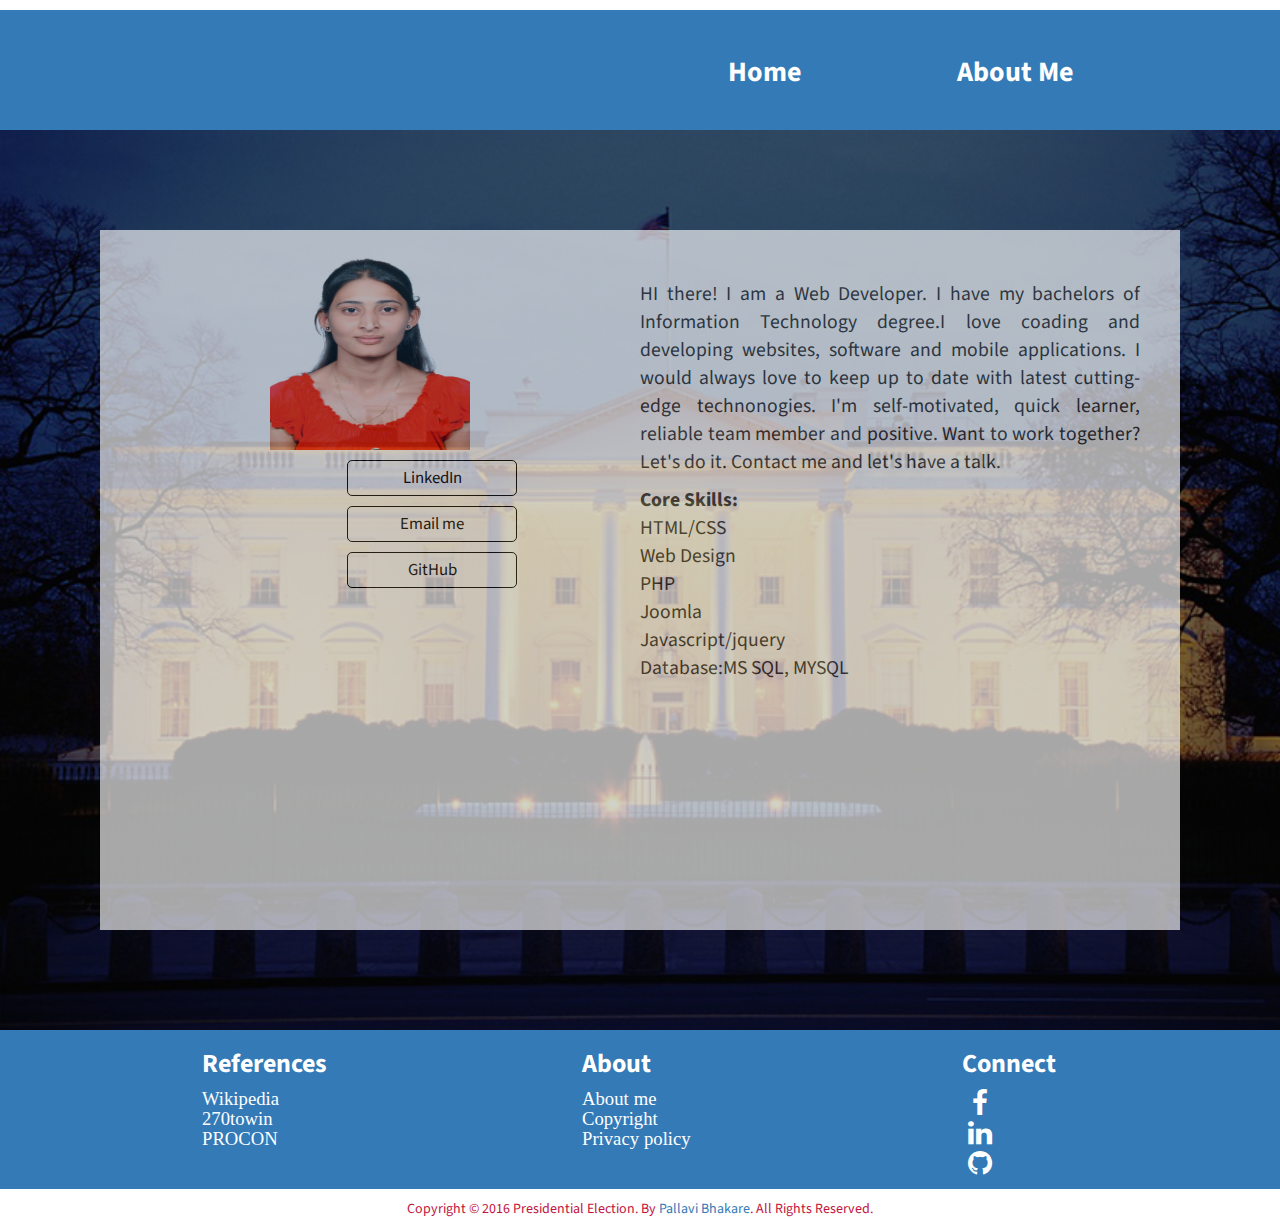
<file: about_me.html>
<!Doctype HTML>
<html>

<head>  
	<meta name="description" content="USA Presidential Election Candiates">
    <meta name="author" content="Pallavi Bhakare">

    <title>Pallavi Bhakare </title>
	<link rel="shortcut icon" href="../favicon.ico" />
    <!-- Bootstrap Core CSS -->
    <link href="../css/bootstrap.min.css" rel="stylesheet">

    <!-- Custom CSS -->
    <link href="../css/style.css" rel="stylesheet">

    <!-- Custom Fonts -->
    <link href="font-awesome/css/font-awesome.min.css" rel="stylesheet" type="text/css">
    <link href="http://fonts.googleapis.com/css?family=Source+Sans+Pro:300,400,700,300italic,400italic,700italic" rel="stylesheet" type="text/css">
	<!-- jQuery -->
    <script src="js/jquery.js"></script>

    <!-- Bootstrap Core JavaScript -->
    <script src="js/bootstrap.min.js"></script>
</head>

<body>
	<section id="page">
		<header class="site_header">
			<h1 class="site_title">
						<!-- <a href="/index.html"><img src="/img/icon.png" ></a> -->
			</h1>
			<ul id="nav_menu">    
				<li><a href="/index.html">Home</a>
				
				</li>
				
				<li><a href="about_me.html">About Me</a></li>
			</ul>     
		</header>
		<section class="mid_info">
			<div class="vp-nominee">
				<div id="page_content">
					<section class="detail_info">
						<section class="photo">
						  <img class="vp_nomiee_img" src="../img/pb.jpg"/>
						</section>

						<section class="intro">
						  
						  <section class="contact">							  
								<ul id="social_link">																			
									<li>
										<a target="_blank" class="sl_btn" href="https://www.linkedin.com/in/pallavi-bhakare-b7b9ba59">LinkedIn</a>
									</li>
									<li>
										<a href="mailto:pallavibhakare19@gmail.com" class="sl_btn">Email me</a>
									</li>
									<li>
										<a target="_blank" class="sl_btn" href="https://www.facebook.com/pallavibhakare">GitHub </a>
									</li>																		
								</ul>
						</section>
						</section>
					</section>
					<section class="work_info">
						<p class="vp_history">
								<p>
								HI there! I am a Web Developer. I have my bachelors of Information Technology degree.I love coading and developing websites, software and mobile applications. I would always love to keep up to date with latest cutting-edge technonogies.
I'm self-motivated, quick learner, reliable team member and positive.
Want to work together? Let's do it. Contact me and let's have a talk.
								</p>
								<strong>Core Skills:</strong><br>
								<span class="tab">HTML/CSS	</span><br>	
								<span class="tab">Web Design	</span>	<br>
								<span class="tab">PHP	</span>	<br>
								<span class="tab">Joomla	</span>	<br>
								<span class="tab">Javascript/jquery	</span>	<br>
								<span class="tab">Database:MS SQL, MYSQL	</span>									
							</p> 
						
					</section>
					
					
					
				</div>
			</div>
		</section>	
		<footer>
			<aside class="bg-primary">
			<div class="container ">
				<div class="row">
					<div class="col-lg-10 col-lg-offset-1 text-center ">
						
						<ul class=" col-md-4 list-block">
							<li><h3 class="footer_head"><strong>References</strong></h3></li>
							<li>
								<a href="https://www.wikipedia.org/"><i class="fa fa-lg">Wikipedia</i></a>
							</li>
							<li>
								<a href="http://www.270towin.com/"><i class="fa fa-lg">270towin</i></a>
							</li>
							<li>
								<a href="http://www.procon.org/"><i class="fa fa-lg">PROCON</i></a>
							</li>
						</ul>
						<ul class=" col-md-4 list-block">
							<li><h3 class="footer_head"><strong>About</strong></h3></li>
							<li>
								<a href="about_me.html"><i class="fa fa-lg">About me</i></a>
							</li>
							<li>
								<a href="#"><i class="fa fa-lg">Copyright</i></a>
							</li>
							<li>
								<a href="#"><i class="fa fa-lg">Privacy policy</i></a>
							</li>
						</ul>						
						<ul class=" col-md-4 list-block">
							<li><h3 class="footer_head"><strong>Connect</strong></h3></li>
							<li>
								<a href="http://www.facebook.com/sharer.php?u=https://github.com/pallavibhakare/websketch"><i class="fa fa-facebook fa-fw fa-2x"></i></a>
							</li>
							<li>
								<a href="https://www.linkedin.com/in/pallavibhakare"><i class="fa fa-fw fa-linkedin fa-2x"></i></a>
							</li>
							<li>
								<a href="https://github.com/pallavibhakare/websketch"><i class="fa fa-github fa-fw fa-2x"></i></a>
							</li>
						</ul>
						
					</div>				
					
				</div>						
			</div>	
			</aside>		
			<p class="text-muted">Copyright &copy; 2016 Presidential Election. By <a href="#">Pallavi Bhakare</a>. All Rights Reserved.</p>		
			<a id="to-top" href="#top" class="btn btn-dark btn-lg"><i class="fa fa-chevron-up fa-fw fa-1x"></i></a>
		</footer>
	</section>
</body>

</html>
</file>
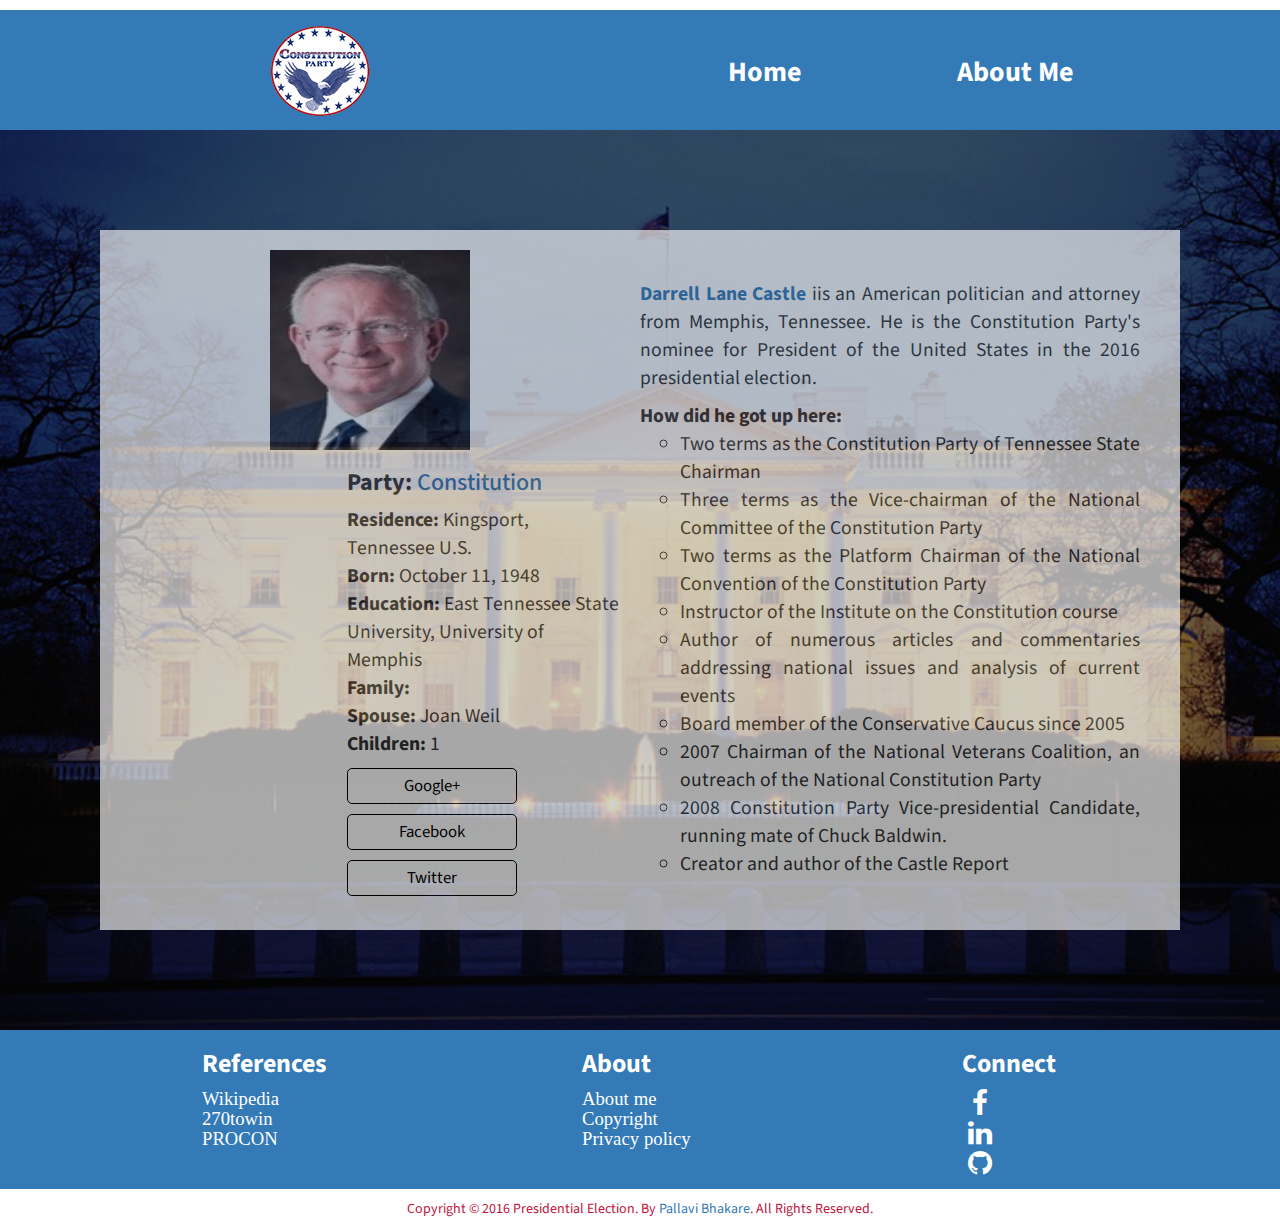
<file: darrell_castle.html>
<!DOCTYPE html>
<html>
<head>
	<meta name="description" content="USA Presidential Election Candiates">
    <meta name="author" content="Pallavi Bhakare">

    <title>Darrell Castle< </title>
	<link rel="shortcut icon" href="../favicon.ico" />
    <!-- Bootstrap Core CSS -->
    <link href="../css/bootstrap.min.css" rel="stylesheet">

    <!-- Custom CSS -->
    <link href="../css/style.css" rel="stylesheet">

    <!-- Custom Fonts -->
    <link href="font-awesome/css/font-awesome.min.css" rel="stylesheet" type="text/css">
    <link href="http://fonts.googleapis.com/css?family=Source+Sans+Pro:300,400,700,300italic,400italic,700italic" rel="stylesheet" type="text/css">
	<!-- jQuery -->
    <script src="js/jquery.js"></script>

    <!-- Bootstrap Core JavaScript -->
    <script src="js/bootstrap.min.js"></script>
</head>
<body>
	<section id="page">
		<header class="site_header">
			<h1 class="site_title">
						<a href="http://www.constitutionparty.com/"><img src="/img/c_party.png" ></a>
			</h1>
			<ul id="nav_menu">    
				<li><a href="/index.html">Home</a>
				
				</li>
				
				<li><a href="about_me.html">About Me</a></li>
			</ul>     
		</header>
		<section class="mid_info">
			<div class="vp-nominee">
				<div id="page_content">
					<section class="detail_info">
						<section class="photo">
						  <img class="vp_nomiee_img" src="../img/party_nominee/DCastle.jpg"/>
						</section>

						<section class="intro">
						  <div class="intro_div">
							<h3>
								<strong>Party:</strong><a href="https://en.wikipedia.org/wiki/Constitution_Party_(United_States)"> Constitution</a>							
							</h3>
							<div class="quick_fact">	
									<strong>Residence:</strong><span> Kingsport, Tennessee U.S.</span><br>	
									<strong>Born:</strong><span>  October 11, 1948</span>		<br>	
									<strong>Education:</strong><span> East Tennessee State University, University of Memphis </span>		<br>	
									<strong>Family:</strong><br>	
									<strong>Spouse:</strong><span> Joan Weil</span>		<br>	
									<strong>Children:</strong><span> 1</span>											
							</div>																									
						  </div>
						  <section class="contact">							  
								<ul id="social_link">
									<li><a href="https://plus.google.com/115827330440572371907" class="sl_btn">Google+</a></li>									
									<li><a href="https://www.facebook.com/DarrellCastle2016/" class="sl_btn">Facebook</a></li>
									<li><a href="https://twitter.com/DarrellCastle" class="sl_btn">Twitter</a>	</li>
								</ul>
						</section>
						</section>
					</section>
					<section class="work_info">
						<p class="vp_history">
								<p>
								<a href="https://en.wikipedia.org/wiki/Darrell_Castle"><strong>Darrell Lane Castle</strong></a> iis an American politician and attorney from Memphis, Tennessee. He is the Constitution Party's nominee for President of the United States in the 2016 presidential election.
								</p>
								<strong>How did he got up here:</strong><br>
									<ul class="dc_work" style="list-style:circle;">
										<li>Two terms as the Constitution Party of Tennessee State Chairman</li>
										<li>Three terms as the Vice-chairman of the National Committee of the Constitution Party</li> 
										<li>Two terms as the Platform Chairman of the National Convention of the Constitution Party</li> 
										<li>Instructor of the Institute on the Constitution course	</li>
										<li>Author of numerous articles and commentaries addressing national issues and analysis of current events</li>
										<li>Board member of the Conservative Caucus since 2005</li>
										<li>2007 Chairman of the National Veterans Coalition, an outreach of the National Constitution Party</li>
										<li>2008 Constitution Party Vice-presidential Candidate, running mate of Chuck Baldwin.</li>
										<li>Creator and author of the Castle Report</li>
									</ul>
							
																
							</p> 
						
					</section>
					
					
					
				</div>
			</div>
		</section>	
		<footer>
			<aside class="bg-primary">
			<div class="container ">
				<div class="row">
					<div class="col-lg-10 col-lg-offset-1 text-center ">
						
						<ul class=" col-md-4 list-block">
							<li><h3 class="footer_head"><strong>References</strong></h3></li>
							<li>
								<a href="https://www.wikipedia.org/"><i class="fa fa-lg">Wikipedia</i></a>
							</li>
							<li>
								<a href="http://www.270towin.com/"><i class="fa fa-lg">270towin</i></a>
							</li>
							<li>
								<a href="http://www.procon.org/"><i class="fa fa-lg">PROCON</i></a>
							</li>
						</ul>
						<ul class=" col-md-4 list-block">
							<li><h3 class="footer_head"><strong>About</strong></h3></li>
							<li>
								<a href="about_me.html"><i class="fa fa-lg">About me</i></a>
							</li>
							<li>
								<a href="#"><i class="fa fa-lg">Copyright</i></a>
							</li>
							<li>
								<a href="#"><i class="fa fa-lg">Privacy policy</i></a>
							</li>
						</ul>						
						<ul class=" col-md-4 list-block">
							<li><h3 class="footer_head"><strong>Connect</strong></h3></li>
							<li>
								<a href="http://www.facebook.com/sharer.php?u=https://github.com/pallavibhakare/websketch"><i class="fa fa-facebook fa-fw fa-2x"></i></a>
							</li>
							<li>
								<a href="https://www.linkedin.com/in/pallavibhakare"><i class="fa fa-fw fa-linkedin fa-2x"></i></a>
							</li>
							<li>
								<a href="https://github.com/pallavibhakare/websketch"><i class="fa fa-github fa-fw fa-2x"></i></a>
							</li>
						</ul>
						
					</div>				
					
				</div>						
			</div>	
			</aside>		
			<p class="text-muted">Copyright &copy; 2016 Presidential Election. By <a href="#">Pallavi Bhakare</a>. All Rights Reserved.</p>		
			<a id="to-top" href="#top" class="btn btn-dark btn-lg"><i class="fa fa-chevron-up fa-fw fa-1x"></i></a>
		</footer>
	</section>
</body>
</html>
</file>
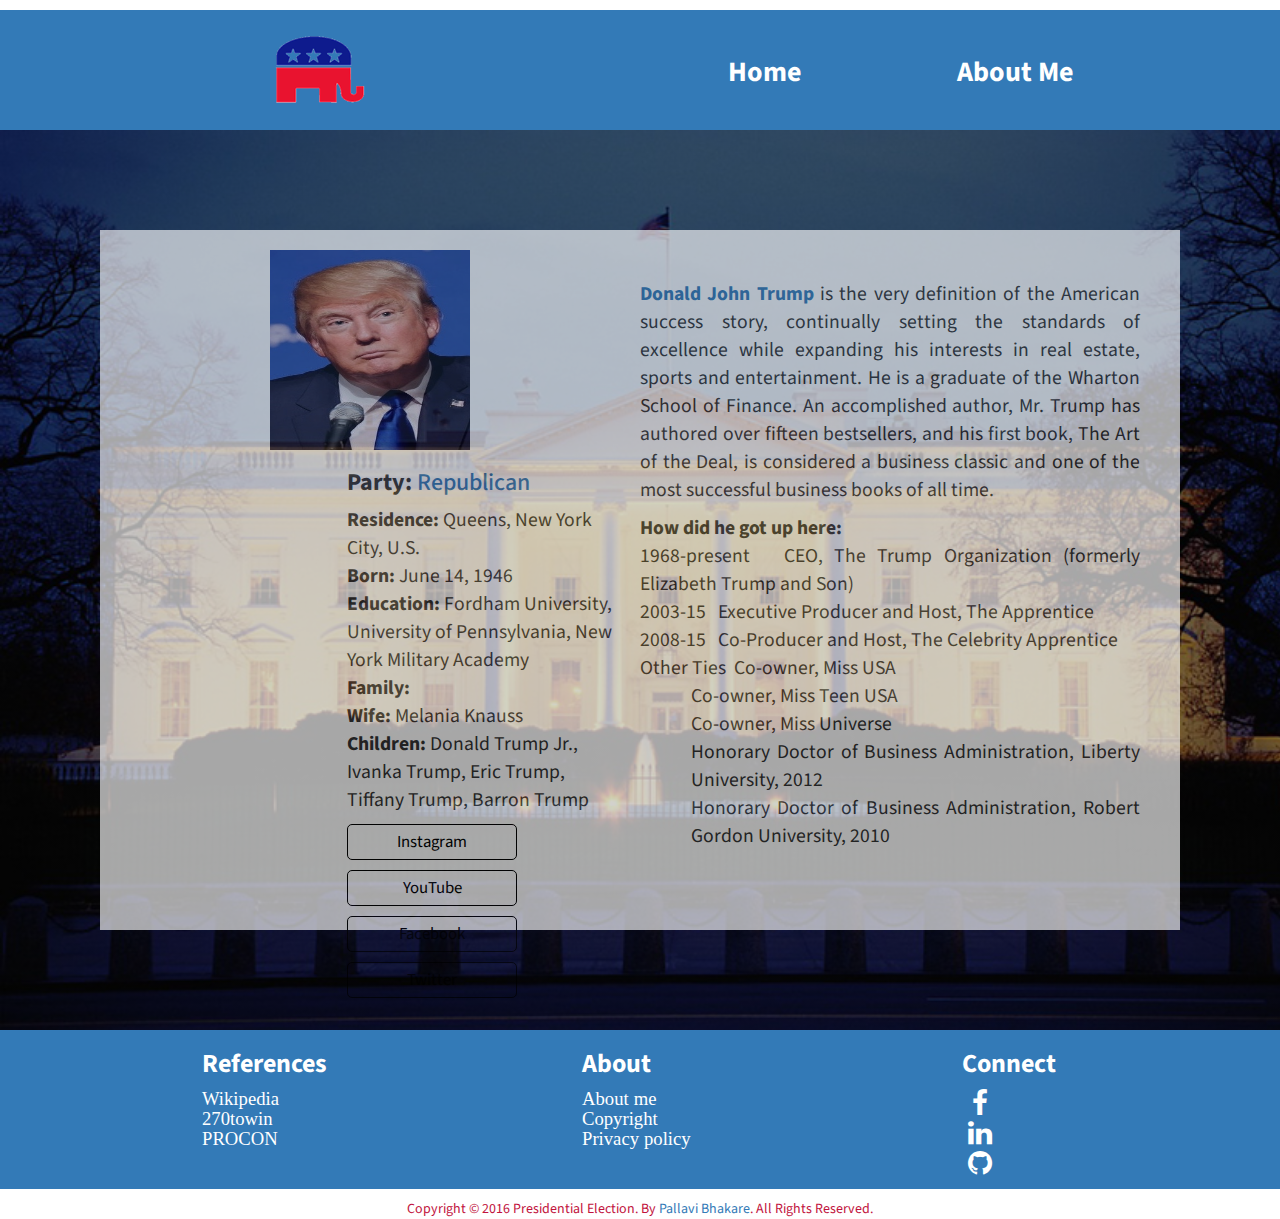
<file: donald_trump.html>
<!DOCTYPE html>
<html>
<head>
	<meta name="description" content="USA Presidential Election Candiates">
    <meta name="author" content="Pallavi Bhakare">

    <title>Donald Trump</title>
	<link rel="shortcut icon" href="../favicon.ico" />
    <!-- Bootstrap Core CSS -->
    <link href="../css/bootstrap.min.css" rel="stylesheet">

    <!-- Custom CSS -->
    <link href="../css/style.css" rel="stylesheet">

    <!-- Custom Fonts -->
    <link href="font-awesome/css/font-awesome.min.css" rel="stylesheet" type="text/css">
    <link href="http://fonts.googleapis.com/css?family=Source+Sans+Pro:300,400,700,300italic,400italic,700italic" rel="stylesheet" type="text/css">
	<!-- jQuery -->
    <script src="js/jquery.js"></script>

    <!-- Bootstrap Core JavaScript -->
    <script src="js/bootstrap.min.js"></script>
</head>
<body>
	<section id="page">
		<header class="site_header">
			<h1 class="site_title">
						<a href="https://www.gop.com/"><img src="/img/r_party.png" ></a>
			</h1>
			<ul id="nav_menu">    
				<li><a href="/index.html">Home</a>
				
				</li>
				
				<li><a href="about_me.html">About Me</a></li>
			</ul>     
		</header>
		<section class="mid_info">
			<div class="vp-nominee">
				<div id="page_content">
					<section class="detail_info">
						<section class="photo">
						  <img class="vp_nomiee_img" src="../img/party_nominee/Donald_Trump.jpg"/>
						</section>

						<section class="intro">
						  <div class="intro_div">
							<h3>
								<strong>Party:</strong><a href="https://en.wikipedia.org/wiki/Republican_Party_(United_States)"> Republican</a>								
							</h3>
							<div class="quick_fact">	
									<strong>Residence:</strong><span> Queens, New York City, U.S.</span><br>	
									<strong>Born:</strong><span>  June 14, 1946</span>		<br>	
									<strong>Education:</strong><span> Fordham University, University of Pennsylvania, New York Military Academy </span>		<br>	
									<strong>Family:</strong><br>	
									<strong>Wife:</strong><span> Melania Knauss</span>		<br>	
									<strong>Children:</strong><span> Donald Trump Jr., Ivanka Trump, Eric Trump, Tiffany Trump, Barron Trump</span>											
							</div>																									
						  </div>
						  <section class="contact">							  
								<ul id="social_link">
									<li><a href="https://www.instagram.com/realdonaldtrump/" class="sl_btn">Instagram</a></li>									
									<li><a href="https://www.youtube.com/donaldtrump" class="sl_btn">YouTube</a></li>
									<li><a href="https://www.facebook.com/DonaldTrump" class="sl_btn">Facebook</a></li>
									<li><a href="https://twitter.com/realdonaldtrump" class="sl_btn">Twitter</a>	</li>
								</ul>
						</section>
						</section>
					</section>
					<section class="work_info">
						<p class="vp_history">
								<p>
								<a href="https://en.wikipedia.org/wiki/Donald_Trump"><strong>Donald John Trump</strong></a> is the very definition of the American success story, continually setting the standards of excellence while expanding his interests in real estate, sports and entertainment. He is a graduate of the Wharton School of Finance. An accomplished author, Mr. Trump has authored over fifteen bestsellers, and his first book, The Art of the Deal, is considered a business classic and one of the most successful business books of all time.
								</p>
								<strong>How did he got up here:</strong><br>																													
								<span class="tab">1968-present	&nbsp;</span>	CEO, The Trump Organization (formerly Elizabeth Trump and Son)<br>
								<span class="tab">2003-15	&nbsp;</span>	Executive Producer and Host, The Apprentice<br>
								<span class="tab">2008-15 &nbsp;	</span>	Co-Producer and Host, The Celebrity Apprentice<br>								
								<span class="tab other">Other Ties &nbsp;</span>	<ul class="other_work">	
																	<li>Co-owner, Miss USA</li>
																	<li>Co-owner, Miss Teen USA</li> 
																	<li>Co-owner, Miss Universe</li> 
																	<li>Honorary Doctor of Business Administration, Liberty University, 2012	</li>
																	<li>Honorary Doctor of Business Administration, Robert Gordon University, 2010</li>
																</ul>
								<br>
																
							</p> 
						
					</section>
					
					
					
				</div>
			</div>
		</section>	
		<footer>
			<aside class="bg-primary">
			<div class="container ">
				<div class="row">
					<div class="col-lg-10 col-lg-offset-1 text-center ">
						
						<ul class=" col-md-4 list-block">
							<li><h3 class="footer_head"><strong>References</strong></h3></li>
							<li>
								<a href="https://www.wikipedia.org/"><i class="fa fa-lg">Wikipedia</i></a>
							</li>
							<li>
								<a href="http://www.270towin.com/"><i class="fa fa-lg">270towin</i></a>
							</li>
							<li>
								<a href="http://www.procon.org/"><i class="fa fa-lg">PROCON</i></a>
							</li>
						</ul>
						<ul class=" col-md-4 list-block">
							<li><h3 class="footer_head"><strong>About</strong></h3></li>
							<li>
								<a href="about_me.html"><i class="fa fa-lg">About me</i></a>
							</li>
							<li>
								<a href="#"><i class="fa fa-lg">Copyright</i></a>
							</li>
							<li>
								<a href="#"><i class="fa fa-lg">Privacy policy</i></a>
							</li>
						</ul>						
						<ul class=" col-md-4 list-block">
							<li><h3 class="footer_head"><strong>Connect</strong></h3></li>
							<li>
								<a href="http://www.facebook.com/sharer.php?u=https://github.com/pallavibhakare/websketch"><i class="fa fa-facebook fa-fw fa-2x"></i></a>
							</li>
							<li>
								<a href="https://www.linkedin.com/in/pallavibhakare"><i class="fa fa-fw fa-linkedin fa-2x"></i></a>
							</li>
							<li>
								<a href="https://github.com/pallavibhakare/websketch"><i class="fa fa-github fa-fw fa-2x"></i></a>
							</li>
						</ul>
						
					</div>				
					
				</div>						
			</div>	
			</aside>		
			<p class="text-muted">Copyright &copy; 2016 Presidential Election. By <a href="#">Pallavi Bhakare</a>. All Rights Reserved.</p>		
			<a id="to-top" href="#top" class="btn btn-dark btn-lg"><i class="fa fa-chevron-up fa-fw fa-1x"></i></a>
		</footer>
	</section>
</body>
</html>
</file>
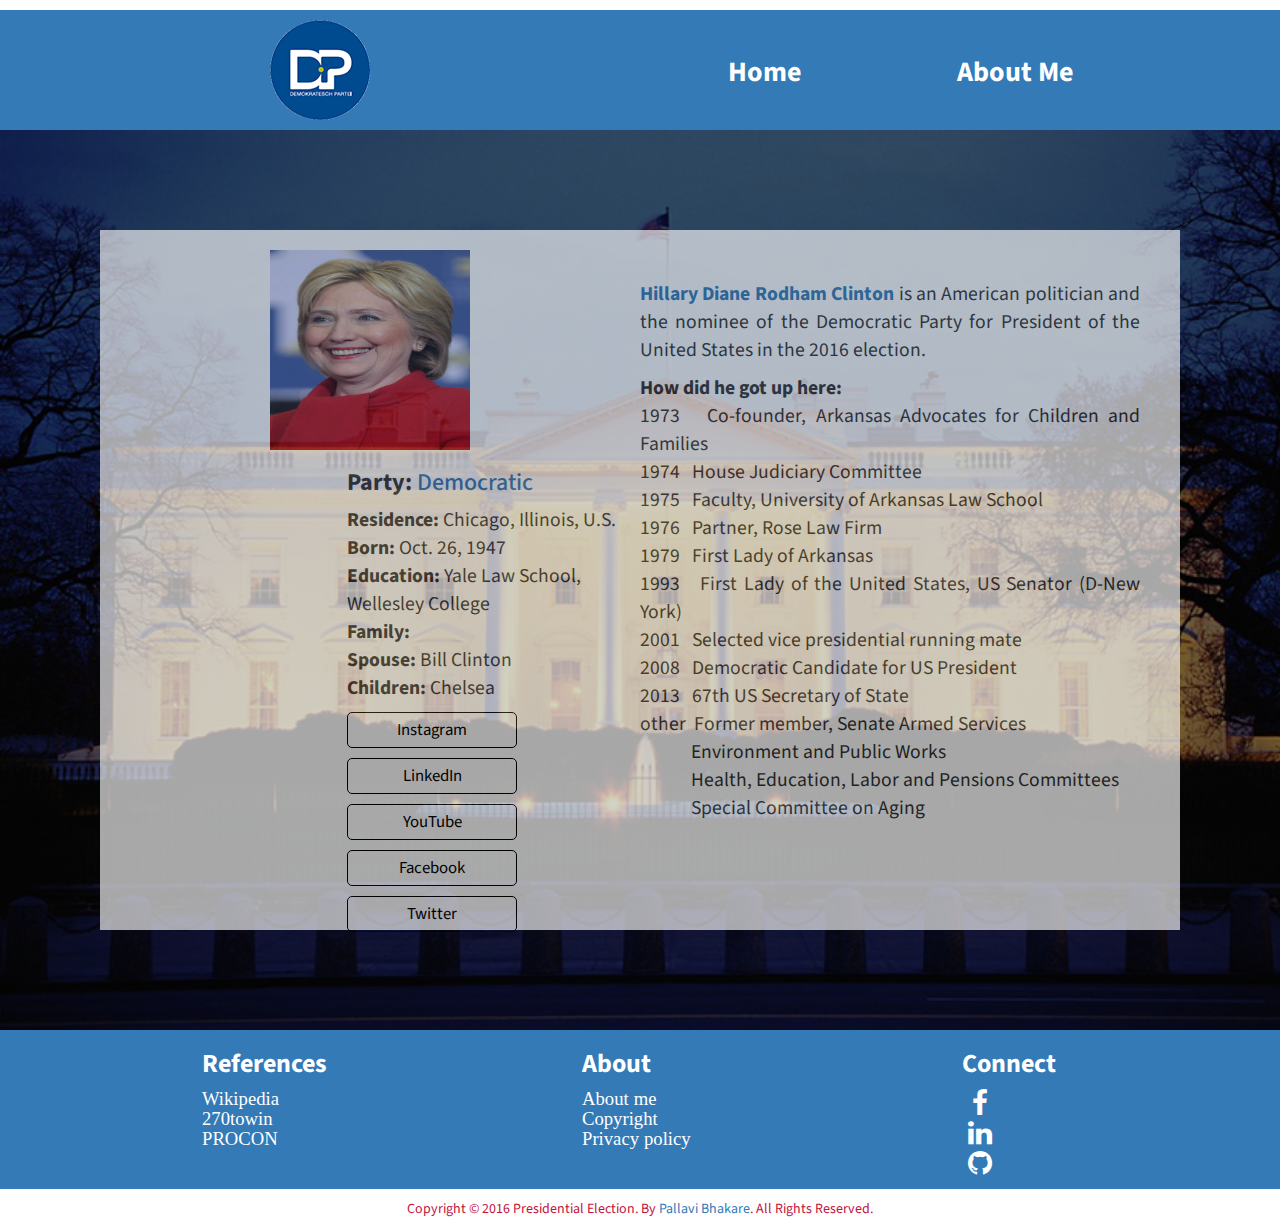
<file: hillary_clinton.html>
<!DOCTYPE html>
<html>
<head>
	<meta name="description" content="USA Presidential Election Candiates">
    <meta name="author" content="Pallavi Bhakare">

    <title>Hillary Clinton </title>
	<link rel="shortcut icon" href="../favicon.ico" />
    <!-- Bootstrap Core CSS -->
    <link href="../css/bootstrap.min.css" rel="stylesheet">

    <!-- Custom CSS -->
    <link href="../css/style.css" rel="stylesheet">

    <!-- Custom Fonts -->
    <link href="font-awesome/css/font-awesome.min.css" rel="stylesheet" type="text/css">
    <link href="http://fonts.googleapis.com/css?family=Source+Sans+Pro:300,400,700,300italic,400italic,700italic" rel="stylesheet" type="text/css">
	<!-- jQuery -->
    <script src="js/jquery.js"></script>

    <!-- Bootstrap Core JavaScript -->
    <script src="js/bootstrap.min.js"></script>
</head>
<body>
	<section id="page">
		<header class="site_header">
			<h1 class="site_title">
						<a href="https://www.democrats.org/"><img src="/img/d_party.png" ></a>
			</h1>
			<ul id="nav_menu">    
				<li><a href="/index.html">Home</a>
				
				</li>
				
				<li><a href="about_me.html">About Me</a></li>
			</ul>     
		</header>
		<section class="mid_info">
			<div class="vp-nominee">
				<div id="page_content">
					<section class="detail_info">
						<section class="photo">
						  <img class="vp_nomiee_img" src="../img/party_nominee/Hillary_Clinton.jpg"/>
						</section>

						<section class="intro">
						  <div class="intro_div">
							<h3>
								<strong>Party:</strong><a href="https://en.wikipedia.org/wiki/Democratic_Party_(United_States)"> Democratic</a>								
							</h3>
							<div class="quick_fact">	
									<strong>Residence:</strong><span> Chicago, Illinois, U.S.</span><br>	
									<strong>Born:</strong><span>  Oct. 26, 1947</span>		<br>	
									<strong>Education:</strong><span> Yale Law School, Wellesley College </span>		<br>	
									<strong>Family:</strong><br>	
									<strong>Spouse:</strong><span> Bill Clinton</span>		<br>	
									<strong>Children:</strong><span> Chelsea</span>											
							</div>																									
						  </div>
						  <section class="contact">							  
								<ul id="social_link">
									<li><a href="https://instagram.com/hillaryclinton" class="sl_btn">Instagram</a></li>
									<li><a href="https://www.linkedin.com/in/hillaryclinton">LinkedIn</a></li>
									<li><a href="https://youtube.com/hillaryclinton" class="sl_btn">YouTube</a></li>
									<li><a href="https://www.facebook.com/hillaryclinton" class="sl_btn">Facebook</a></li>
									<li><a href="https://twitter.com/HillaryClinton" class="sl_btn">Twitter</a>	</li>
								</ul>
						</section>
						</section>
					</section>
					<section class="work_info">
						<p class="vp_history">
								<p>
								<a href="https://en.wikipedia.org/wiki/Hillary_Clinton"><strong>Hillary Diane Rodham Clinton</strong></a> is an American politician and the nominee of the Democratic Party for President of the United States in the 2016 election.
								</p>
								<strong>How did he got up here:</strong><br>																																			
								<span class="tab">1973	 &nbsp;	</span>	Co-founder, Arkansas Advocates for Children and Families<br>
								<span class="tab">1974	&nbsp;	</span>	House Judiciary Committee<br>
								<span class="tab">1975 &nbsp;</span>	Faculty, University of Arkansas Law School<br>
								<span class="tab">1976 	&nbsp;</span>	Partner, Rose Law Firm<br>
								<span class="tab">1979	&nbsp;</span>	First Lady of Arkansas<br>
								<span class="tab">1993	&nbsp;</span>	First Lady of the United States, US Senator (D-New York)<br>
								<span class="tab">2001	&nbsp;</span>	Selected vice presidential running mate<br>
								<span class="tab">2008	&nbsp;</span>	Democratic Candidate for US President<br>
								<span class="tab">2013	&nbsp;</span>	67th US Secretary of State<br>
								<span class="tab other">other	&nbsp;</span>	<ul class="other_work">	<li>Former member, Senate Armed Services</li>
																	<li>Environment and Public Works</li> 
																	<li>Health, Education, Labor and Pensions Committees</li> 
																	<li>Special Committee on Aging	</li>
																</ul>
								<br>
																
							</p> 
						
					</section>
					
					
					
				</div>
			</div>
		</section>	
		<footer>
			<aside class="bg-primary">
			<div class="container ">
				<div class="row">
					<div class="col-lg-10 col-lg-offset-1 text-center ">
						
						<ul class=" col-md-4 list-block">
							<li><h3 class="footer_head"><strong>References</strong></h3></li>
							<li>
								<a href="https://www.wikipedia.org/"><i class="fa fa-lg">Wikipedia</i></a>
							</li>
							<li>
								<a href="http://www.270towin.com/"><i class="fa fa-lg">270towin</i></a>
							</li>
							<li>
								<a href="http://www.procon.org/"><i class="fa fa-lg">PROCON</i></a>
							</li>
						</ul>
						<ul class=" col-md-4 list-block">
							<li><h3 class="footer_head"><strong>About</strong></h3></li>
							<li>
								<a href="about_me.html"><i class="fa fa-lg">About me</i></a>
							</li>
							<li>
								<a href="#"><i class="fa fa-lg">Copyright</i></a>
							</li>
							<li>
								<a href="#"><i class="fa fa-lg">Privacy policy</i></a>
							</li>
						</ul>						
						<ul class=" col-md-4 list-block">
							<li><h3 class="footer_head"><strong>Connect</strong></h3></li>
							<li>
								<a href="http://www.facebook.com/sharer.php?u=https://github.com/pallavibhakare/websketch"><i class="fa fa-facebook fa-fw fa-2x"></i></a>
							</li>
							<li>
								<a href="https://www.linkedin.com/in/pallavibhakare"><i class="fa fa-fw fa-linkedin fa-2x"></i></a>
							</li>
							<li>
								<a href="https://github.com/pallavibhakare/websketch"><i class="fa fa-github fa-fw fa-2x"></i></a>
							</li>
						</ul>
						
					</div>				
					
				</div>						
			</div>	
			</aside>		
			<p class="text-muted">Copyright &copy; 2016 Presidential Election. By <a href="#">Pallavi Bhakare</a>. All Rights Reserved.</p>		
			<a id="to-top" href="#top" class="btn btn-dark btn-lg"><i class="fa fa-chevron-up fa-fw fa-1x"></i></a>
		</footer>
	</section>
</body>
</html>
</file>
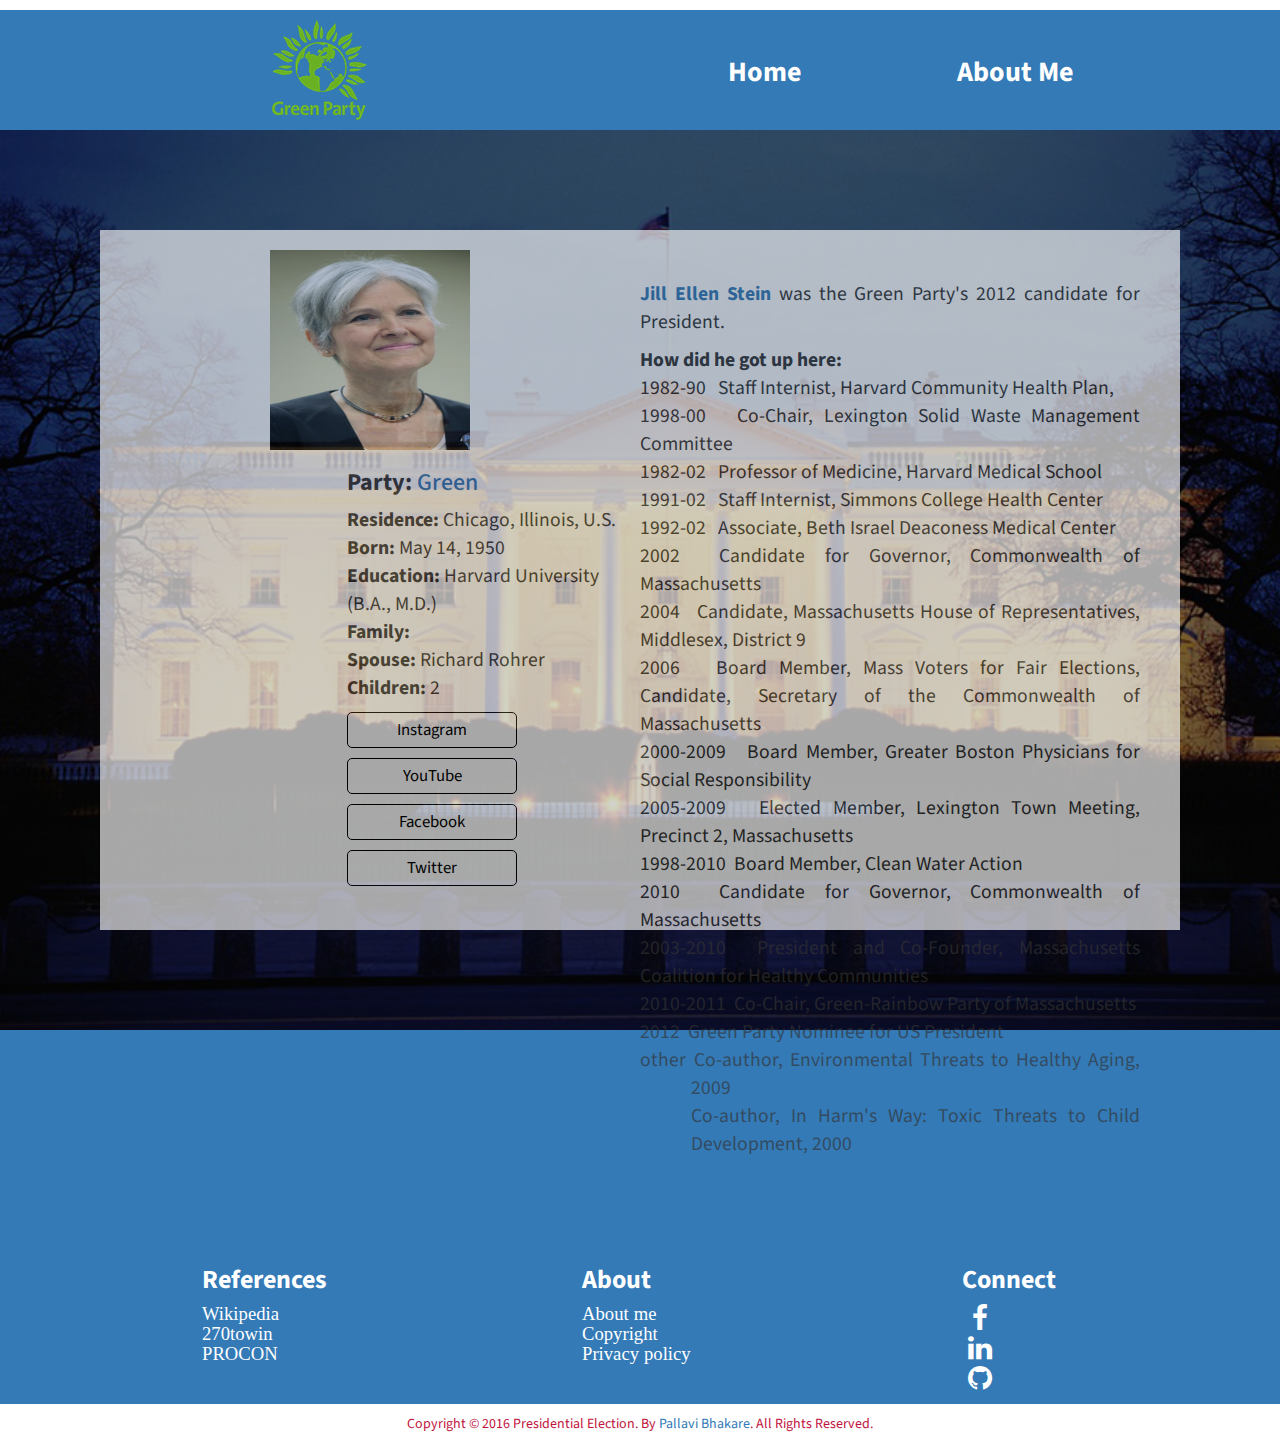
<file: jill_stein.html>
<!DOCTYPE html>
<html>
<head>
	<meta name="description" content="USA Presidential Election Candiates">
    <meta name="author" content="Pallavi Bhakare">

    <title>Jill Stein </title>
	<link rel="shortcut icon" href="../favicon.ico" />
    <!-- Bootstrap Core CSS -->
    <link href="../css/bootstrap.min.css" rel="stylesheet">

    <!-- Custom CSS -->
    <link href="../css/style.css" rel="stylesheet">

    <!-- Custom Fonts -->
    <link href="font-awesome/css/font-awesome.min.css" rel="stylesheet" type="text/css">
    <link href="http://fonts.googleapis.com/css?family=Source+Sans+Pro:300,400,700,300italic,400italic,700italic" rel="stylesheet" type="text/css">
	<!-- jQuery -->
    <script src="js/jquery.js"></script>

    <!-- Bootstrap Core JavaScript -->
    <script src="js/bootstrap.min.js"></script>
</head>
<body>
	<section id="page">
		<header class="site_header">
			<h1 class="site_title">
						<a href="http://www.gp.org/"><img src="/img/g_party.png" ></a>
			</h1>
			<ul id="nav_menu">    
				<li><a href="/index.html">Home</a>
				
				</li>
				
				<li><a href="about_me.html">About Me</a></li>
			</ul>     
		</header>
		<section class="mid_info">
			<div class="vp-nominee">
				<div id="page_content">
					<section class="detail_info">
						<section class="photo">
						  <img class="vp_nomiee_img" src="../img/party_nominee/Jill_Stein.jpg"/>
						</section>

						<section class="intro">
						  <div class="intro_div">
							<h3>
								<strong>Party:</strong><a href="https://en.wikipedia.org/wiki/Green_Party_of_the_United_States"> Green</a>								
							</h3>
							<div class="quick_fact">	
									<strong>Residence:</strong><span> Chicago, Illinois, U.S.</span><br>	
									<strong>Born:</strong><span> May 14, 1950</span>		<br>	
									<strong>Education:</strong><span> Harvard University (B.A., M.D.) </span>		<br>	
									<strong>Family:</strong><br>	
									<strong>Spouse:</strong><span> Richard Rohrer</span>		<br>	
									<strong>Children:</strong><span> 2</span>																			
							</div>																									
						  </div>
						  <section class="contact">							  
								<ul id="social_link">
									<li><a href="https://www.instagram.com/drjillstein/" class="sl_btn">Instagram</a></li>									
									<li><a href="https://www.youtube.com/c/jill2016" class="sl_btn">YouTube</a></li>
									<li><a href="https://www.facebook.com/drjillstein/" class="sl_btn">Facebook</a></li>
									<li><a href="https://twitter.com/drjillstein" class="sl_btn">Twitter</a>	</li>
								</ul>
						</section>
						</section>
					</section>
					<section class="work_info">
						<p class="vp_history">
								<p>
								<a href="hhttps://en.wikipedia.org/wiki/Jill_Stein"><strong>Jill Ellen Stein</strong></a> was the Green Party's 2012 candidate for President.
								</p>
								<strong>How did he got up here:</strong><br>																																			
								<span class="tab">1982-90	 &nbsp;	</span>	Staff Internist, Harvard Community Health Plan,<br>
								<span class="tab">1998-00	 &nbsp;	</span>	Co-Chair, Lexington Solid Waste Management Committee<br>
								<span class="tab">1982-02	&nbsp;	</span>Professor of Medicine, Harvard Medical School<br>
								<span class="tab">1991-02 &nbsp;</span>	Staff Internist, Simmons College Health Center<br>
								<span class="tab">1992-02 	&nbsp;</span>	Associate, Beth Israel Deaconess Medical Center<br>
								<span class="tab">2002	&nbsp;</span>Candidate for Governor, Commonwealth of Massachusetts<br>
								<span class="tab">2004	&nbsp;</span>	Candidate, Massachusetts House of Representatives, Middlesex, District 9<br>
								<span class="tab">2006	&nbsp;</span>	Board Member, Mass Voters for Fair Elections, Candidate, Secretary of the Commonwealth of Massachusetts<br>
								<span class="tab">2000-2009	&nbsp;</span> Board Member, Greater Boston Physicians for Social Responsibility<br>
								<span class="tab">2005-2009	&nbsp;</span> Elected Member, Lexington Town Meeting, Precinct 2, Massachusetts<br>
								<span class="tab">1998-2010 &nbsp;</span>Board Member, Clean Water Action<br>
								<span class="tab">2010 &nbsp;</span>Candidate for Governor, Commonwealth of Massachusetts<br>
								<span class="tab">2003-2010 &nbsp;</span>President and Co-Founder, Massachusetts Coalition for Healthy Communities<br>
								<span class="tab">2010-2011 &nbsp;</span>Co-Chair, Green-Rainbow Party of Massachusetts<br>
								<span class="tab">2012 &nbsp;</span>Green Party Nominee for US President<br>
								<span class="tab other">other	&nbsp;</span>	<ul class="other_work">	
																	<li>Co-author, Environmental Threats to Healthy Aging, 2009</li>
																	<li>Co-author, In Harm's Way: Toxic Threats to Child Development, 2000</li> 																	
																</ul>
								<br>
																
							</p> 
						
					</section>
					
					
					
				</div>
			</div>
		</section>	
		<footer>
			<aside class="bg-primary">
			<div class="container ">
				<div class="row">
					<div class="col-lg-10 col-lg-offset-1 text-center ">
						
						<ul class=" col-md-4 list-block">
							<li><h3 class="footer_head"><strong>References</strong></h3></li>
							<li>
								<a href="https://www.wikipedia.org/"><i class="fa fa-lg">Wikipedia</i></a>
							</li>
							<li>
								<a href="http://www.270towin.com/"><i class="fa fa-lg">270towin</i></a>
							</li>
							<li>
								<a href="http://www.procon.org/"><i class="fa fa-lg">PROCON</i></a>
							</li>
						</ul>
						<ul class=" col-md-4 list-block">
							<li><h3 class="footer_head"><strong>About</strong></h3></li>
							<li>
								<a href="about_me.html"><i class="fa fa-lg">About me</i></a>
							</li>
							<li>
								<a href="#"><i class="fa fa-lg">Copyright</i></a>
							</li>
							<li>
								<a href="#"><i class="fa fa-lg">Privacy policy</i></a>
							</li>
						</ul>						
						<ul class=" col-md-4 list-block">
							<li><h3 class="footer_head"><strong>Connect</strong></h3></li>
							<li>
								<a href="http://www.facebook.com/sharer.php?u=https://github.com/pallavibhakare/websketch"><i class="fa fa-facebook fa-fw fa-2x"></i></a>
							</li>
							<li>
								<a href="https://www.linkedin.com/in/pallavibhakare"><i class="fa fa-fw fa-linkedin fa-2x"></i></a>
							</li>
							<li>
								<a href="https://github.com/pallavibhakare/websketch"><i class="fa fa-github fa-fw fa-2x"></i></a>
							</li>
						</ul>
						
					</div>				
					
				</div>						
			</div>	
			</aside>		
			<p class="text-muted">Copyright &copy; 2016 Presidential Election. By <a href="#">Pallavi Bhakare</a>. All Rights Reserved.</p>		
			<a id="to-top" href="#top" class="btn btn-dark btn-lg"><i class="fa fa-chevron-up fa-fw fa-1x"></i></a>
		</footer>
	</section>
</body>
</html>
</html>
</html>
</file>
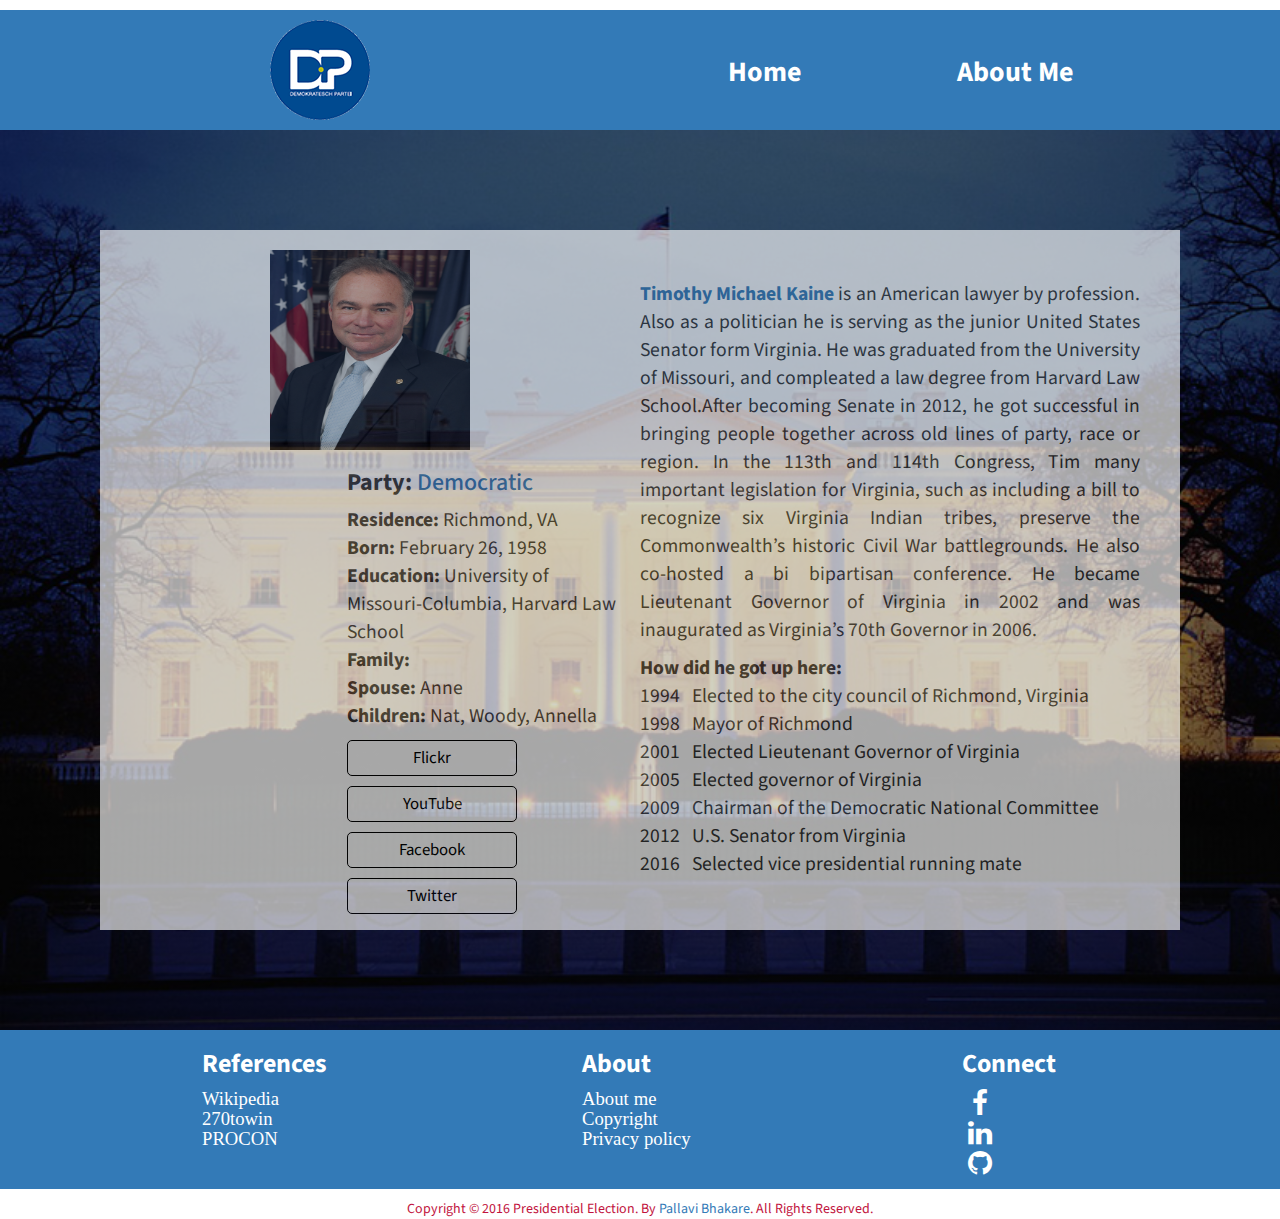
<file: tim_kaine.html>
<!DOCTYPE html>
<html>
<head>
	<meta name="description" content="USA Presidential Election Candiates">
    <meta name="author" content="Pallavi Bhakare">

    <title>Tim Pence</title>
	<link rel="shortcut icon" href="../favicon.ico" />
    <!-- Bootstrap Core CSS -->
    <link href="../css/bootstrap.min.css" rel="stylesheet">

    <!-- Custom CSS -->
    <link href="../css/style.css" rel="stylesheet">

    <!-- Custom Fonts -->
    <link href="font-awesome/css/font-awesome.min.css" rel="stylesheet" type="text/css">
    <link href="http://fonts.googleapis.com/css?family=Source+Sans+Pro:300,400,700,300italic,400italic,700italic" rel="stylesheet" type="text/css">
	<!-- jQuery -->
    <script src="js/jquery.js"></script>

    <!-- Bootstrap Core JavaScript -->
    <script src="js/bootstrap.min.js"></script>
</head>
<body>
	<section id="page">
		<header class="site_header">
			<h1 class="site_title">
						<a href="https://www.democrats.org/"><img src="/img/d_party.png" ></a>
			</h1>
			<ul id="nav_menu">    
				<li><a href="/index.html">Home</a>
				
				</li>
				
				<li><a href="about_me.html">About Me</a></li>
			</ul>     
		</header>
		<section class="mid_info">
			<div class="vp-nominee">
				<div id="page_content">
					<section class="detail_info">
						<section class="photo">
						  <img class="vp_nomiee_img" src="../img/party_nominee/vp_tim_kaine.jpg"/>
						</section>

						<section class="intro">
						  <div class="intro_div">
							<h3>
								<strong>Party:</strong><a href="https://en.wikipedia.org/wiki/Democratic_Party_(United_States)"> Democratic</a>								
							</h3>
							<div class="quick_fact">	
									<strong>Residence:</strong><span> Richmond, VA</span><br>	
									<strong>Born:</strong><span> February 26, 1958</span>		<br>	
									<strong>Education:</strong><span> University of Missouri-Columbia, Harvard Law School</span>		<br>	
									<strong>Family:</strong><br>	
									<strong>Spouse:</strong><span> Anne</span>		<br>	
									<strong>Children:</strong><span> Nat, Woody, Annella</span>											
							</div>																									
						  </div>
						  <section class="contact">							  
								<ul id="social_link">
									<li><a href="https://www.flickr.com/photos/94393826@N02/" class="sl_btn">Flickr</a></li>
									<li><a href="https://www.youtube.com/user/SenatorTimKaine" class="sl_btn">YouTube</a></li>
									<li><a href="https://www.facebook.com/SenatorKaine" class="sl_btn">Facebook</a></li>
									<li><a href="https://twitter.com/timkaine" class="sl_btn">Twitter</a>	</li>
								</ul>
						</section>
						</section>
					</section>
					<section class="work_info">
						<p class="vp_history">
								<p>
								<a href="https://en.wikipedia.org/wiki/Tim_Kaine"><strong>Timothy Michael Kaine</strong></a> is an American lawyer by profession. Also as a politician he is serving as the  junior United States Senator form Virginia. 
									He was graduated from the University of Missouri, and compleated a law degree from Harvard Law School.After becoming Senate in 2012, he got successful in bringing people together across old lines of party, race or region.
									In the 113th and 114th Congress, Tim many important legislation for Virginia, such as including a bill to recognize six Virginia Indian tribes,  preserve the Commonwealth’s historic Civil War battlegrounds. He also co-hosted a bi bipartisan conference.
									He became Lieutenant Governor of Virginia in 2002 and was inaugurated as Virginia’s 70th Governor in 2006.
								</p>
								<strong>How did he got up here:</strong><br>
								<span class="tab">1994	&nbsp;</span>	Elected to the city council of Richmond, Virginia<br>
								<span class="tab">1998	&nbsp;</span>	Mayor of Richmond<br>
								<span class="tab">2001	&nbsp;</span>	Elected Lieutenant Governor of Virginia<br>
								<span class="tab">2005	&nbsp;</span>	Elected governor of Virginia<br>
								<span class="tab">2009	&nbsp;</span>	Chairman of the Democratic National Committee<br>
								<span class="tab">2012	&nbsp;</span>	U.S. Senator from Virginia<br>
								<span class="tab">2016	&nbsp;</span>	Selected vice presidential running mate
							</p> 
						
					</section>
					
					
					
				</div>
			</div>
		</section>	
		<footer>
			<aside class="bg-primary">
			<div class="container ">
				<div class="row">
					<div class="col-lg-10 col-lg-offset-1 text-center ">
						
						<ul class=" col-md-4 list-block">
							<li><h3 class="footer_head"><strong>References</strong></h3></li>
							<li>
								<a href="https://www.wikipedia.org/"><i class="fa fa-lg">Wikipedia</i></a>
							</li>
							<li>
								<a href="http://www.270towin.com/"><i class="fa fa-lg">270towin</i></a>
							</li>
							<li>
								<a href="http://www.procon.org/"><i class="fa fa-lg">PROCON</i></a>
							</li>
						</ul>
						<ul class=" col-md-4 list-block">
							<li><h3 class="footer_head"><strong>About</strong></h3></li>
							<li>
								<a href="about_me.html"><i class="fa fa-lg">About me</i></a>
							</li>
							<li>
								<a href="#"><i class="fa fa-lg">Copyright</i></a>
							</li>
							<li>
								<a href="#"><i class="fa fa-lg">Privacy policy</i></a>
							</li>
						</ul>						
						<ul class=" col-md-4 list-block">
							<li><h3 class="footer_head"><strong>Connect</strong></h3></li>
							<li>
								<a href="http://www.facebook.com/sharer.php?u=https://github.com/pallavibhakare/websketch"><i class="fa fa-facebook fa-fw fa-2x"></i></a>
							</li>
							<li>
								<a href="https://www.linkedin.com/in/pallavibhakare"><i class="fa fa-fw fa-linkedin fa-2x"></i></a>
							</li>
							<li>
								<a href="https://github.com/pallavibhakare/websketch"><i class="fa fa-github fa-fw fa-2x"></i></a>
							</li>
						</ul>
						
					</div>				
					
				</div>						
			</div>	
			</aside>		
			<p class="text-muted">Copyright &copy; 2016 Presidential Election. By <a href="#">Pallavi Bhakare</a>. All Rights Reserved.</p>		
			<a id="to-top" href="#top" class="btn btn-dark btn-lg"><i class="fa fa-chevron-up fa-fw fa-1x"></i></a>
		</footer>
	</section>
</body>
</html>
</file>
<file: css/style.css>
/*!
 * Start Bootstrap - Stylish Portfolio (http://startbootstrap.com/)
 * Copyright 2013-2016 Start Bootstrap
 * Licensed under MIT (https://github.com/BlackrockDigital/startbootstrap/blob/gh-pages/LICENSE)
 */

/* Global Styles */

html,
body {
    width: 100%;
    height: 100%;
}

body {
    font-family: "Source Sans Pro","Helvetica Neue",Helvetica,Arial,sans-serif;
}

#top .text-vertical-center {
    display: table-cell;
    text-align: center;
    vertical-align: middle;
	width: 100%;
    float: left;
	margin-bottom:40px;
	position: relative;
    top: 210px;
}

.text-vertical-center h1 {
    margin: 0;
    padding: 0;
    font-size: 3.5em;
    font-weight: 700;
}

/* Custom Button Styles */

.btn-dark {
    border-radius: 0;
    color: #fff;
    background-color: rgba(0, 28, 90, 0.74);
}

.btn-dark:hover,
.btn-dark:focus,
.btn-dark:active {
    color: #fff;
    background-color: rgba(0,0,0,0.7);
}

.btn-light {
    border-radius: 0;
    color: #333;
    background-color: rgb(255,255,255);
}

.btn-light:hover,
.btn-light:focus,
.btn-light:active {
    color: #333;
    background-color: rgba(255,255,255,0.8);
}

/* Custom Horizontal Rule */

hr.small {
    max-width: 215px;
}

/* Side Menu */

#sidebar-wrapper {
    z-index: 1000;
    position: fixed;
    right: 0;
    width: 250px;
    height: 100%;
    transform: translateX(250px);
    overflow-y: auto;
    background: #222;
    -webkit-transition: all 0.4s ease 0s;
    -moz-transition: all 0.4s ease 0s;
    -ms-transition: all 0.4s ease 0s;
    -o-transition: all 0.4s ease 0s;
    transition: all 0.4s ease 0s;
}

.sidebar-nav {
    position: absolute;
    top: 0;
    width: 280px;
    margin: 0;
    padding: 0;
    list-style: none;
}

.sidebar-nav li {
    text-indent: 20px;
    line-height: 40px;
}

.sidebar-nav li a {
    display: block;
    text-decoration: none;
    color: #999;
}

.sidebar-nav li a:hover {
    text-decoration: none;
    color: #fff;
    background: rgba(255,255,255,0.2);
}

.sidebar-nav li a:active,
.sidebar-nav li a:focus {
    text-decoration: none;
}

.sidebar-nav > .sidebar-brand {
    height: 55px;
    font-size: 18px;
    line-height: 55px;
}

.sidebar-nav > .sidebar-brand a {
    color: #999;
}

.sidebar-nav > .sidebar-brand a:hover {
    color: #fff;
    background: none;
}

#menu-toggle {
    z-index: 1;
    position: fixed;
    top: 0;
    right: 0;
}

#sidebar-wrapper.active {
    right: 250px;
    width: 280px;
    -webkit-transition: all 0.4s ease 0s;
    -moz-transition: all 0.4s ease 0s;
    -ms-transition: all 0.4s ease 0s;
    -o-transition: all 0.4s ease 0s;
    transition: all 0.4s ease 0s;
}

.toggle {
    margin: 5px 5px 0 0;
}

/* Header */

.header {
    display: table;
    position: relative;
    width: 100%;
    height: 100%;
    background: url(../img/bg.jpg) no-repeat center center scroll;
    -webkit-background-size: cover;
    -moz-background-size: cover;
    background-size: cover;
    -o-background-size: cover;
}

/* About */



/* Party */

.party {
    padding: 50px 0;
}
img.nomiee_img {
    width: 130px;
    border-radius: 50%;
}
.party-nominee .fa {
    border: 10px solid #fff;
    border-radius: 50%;
}
.party-nominee {
    margin-bottom: 30px;
}
.party-nominee h4 a{color:#fff;}
/* Callout */
.party-vp-nominee p {
    text-align: justify;
}
.callout .text-vertical-center {
    display: table-cell;
    text-align: center;
    vertical-align: middle;
	width: 100%;
    float: left;
	margin-bottom:40px;	
}
.vp_history{ text-align: left;}
.vp_history span.tab { margin-right: 20px;}
.vp_nominee { text-align: center; margin: 0px 30em;}
img.vp_nomiee_img {
    width: 151px;
    height: 230px;
    border-radius: 50%;
    border: 10px solid #fff;
}

.party-vp-nominee {    
    width: 345px;
	margin-right: 25px;
    float: left;
}
.party-vp-nominee h4 a{color:#fff;}
.callout {
    display: table;
    width: 100%;
    height: 750px;
	padding: 40px 0px;
    color: #fff;
    background: url(../img/callout.jpg) no-repeat center center scroll;
    -webkit-background-size: cover;
    -moz-background-size: cover;
    background-size: cover;
    -o-background-size: cover;
}

/* Portfolio */

.portfolio {
    padding: 50px 0;
}

.portfolio-item {
    margin-bottom: 30px;
}

.img-portfolio {
    margin: 0 auto;
}

.img-portfolio:hover {
    opacity: 0.8;
}


.col-md-5 {
    width: 16%;
}
/* Call to Action */

.call-to-action {
    padding: 50px 0;
}

.call-to-action .btn {
    margin: 10px;
}

/* Map */

.map {
    height: 500px;
}

@media(max-width:768px) {
    .map {
        height: 75%;
    }
}

.map iframe {
    pointer-events: none;
}

/* Footer */
footer .container .row .col-lg-10.col-lg-offset-1.text-center { margin-left: 10%;}
ul.col-md-4.list-block h3{ font-size:26px;}
ul.col-md-4.list-block .fa.fa-lg, ul.col-md-4.list-block .fa.fa-2x {   color: white; font-style:normal;}
ul.col-md-4.list-block li{ text-align:justify;}
.text-muted{text-align:center;     margin: 10px 0; color:#c1133d;}
/*hr.bottom { border: 0;   border-top: 1px solid #337ab7;}*/
footer {
    padding-top:50px;
}

#to-top {
  display: none;
  position: fixed;
  bottom: 5px;
  right: 5px;
}
/*Inner Pages*/
header.site_header {    background-color: #337ab7;    height: 120px;}
h1.site_title {    float: left;    width: 50%;    text-align: center;}
header.site_header ul li{width: 250px;    float: left;}
header.site_header ul li{
    float: left;
    margin: 20px 0px;
    font-size: 2em;
    font-weight: 700;
    list-style: none;
    text-align: center;
    line-height: 3;
}header.site_header ul li a{color:#fff;}
header.site_header ul li a:hover{text-decoration: none; color:#000;}
#page .mid_info{    background-image: linear-gradient( rgba(0, 0, 0, 0.5), rgba(0, 0, 0, 0.5)), url(/img/mid_bg.jpg);
height: 900px;
    background-size: cover;
    background-repeat: no-repeat; padding:100px;}
#page footer{padding-top:0px;}
#page .vp-nominee {    background-color: #fff;    opacity: 0.65; height:700px;}
section.work_info {
    float: right;
    width: 50%;
	    padding: 40px 40px 40px 0px;   
    font-size: 1.4em;
    text-align: justify;
	
}
section.detail_info {
	padding:20px;
    float: left;
    width: 50%;
}
.site_title img{position:relative; top: -10px;}
.photo{text-align:center;}
.photo img.vp_nomiee_img {
    border: none;
    width: 200px;
    height: 200px;
    border-radius: 0; 
}
.intro_div {   padding-left: 227px;font-size: 1.4em;}
.contact li{   list-style:none;margin-left: 13em;}
.contact li a:hover {text-decoration:none;    font-weight: 700;}
.contact li a {
    color: #000;
    border-style: solid;
    border-width: 1px;    
    border-radius: 5px;   
    margin: 10px 5px;
    display: block;
    padding: 5px;
    text-align: center;
    width: 170px;font-size: 1.2em;
}
span.other {  float: left;}ul.other_work {    list-style: none;    margin-left: 11px;}
</file>
